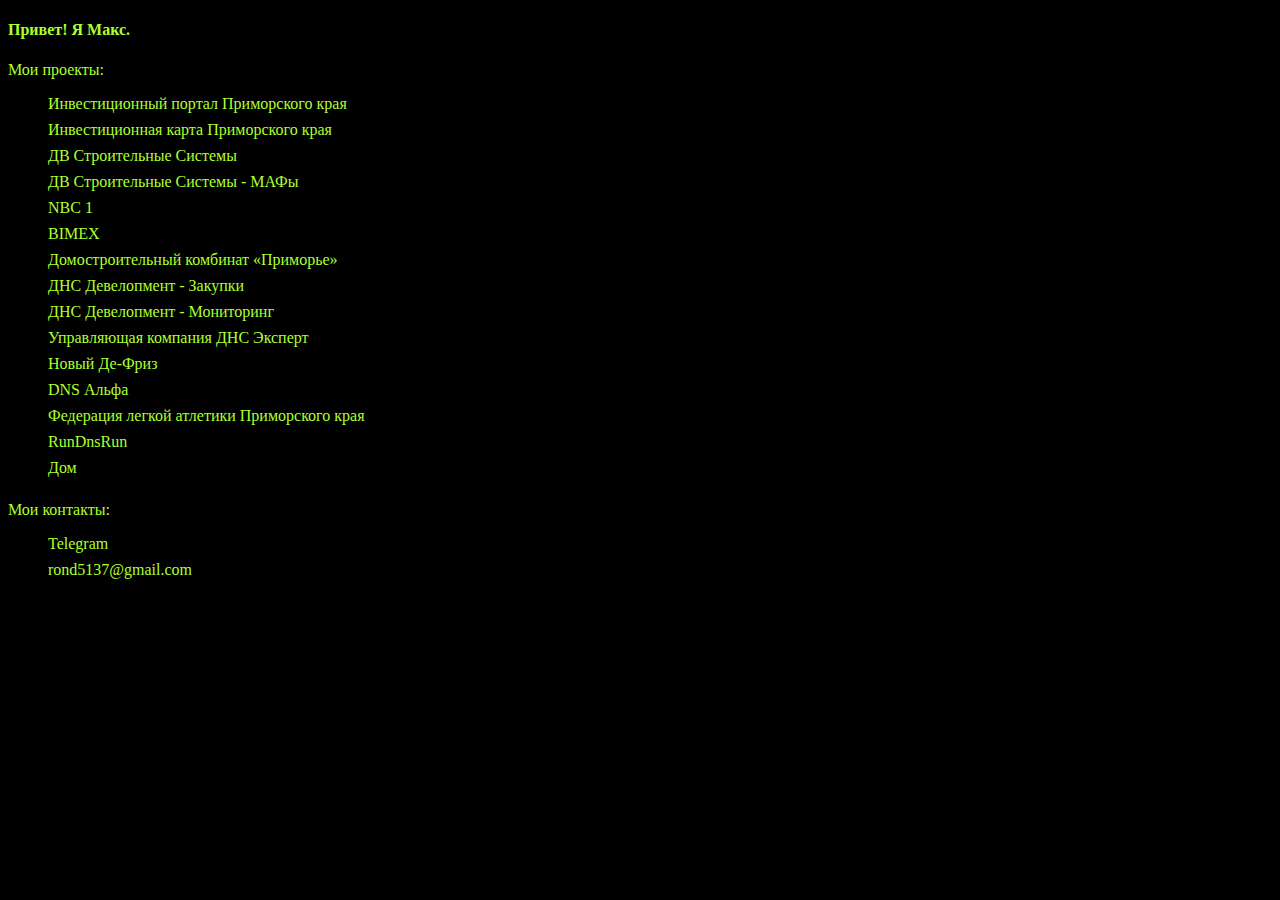
<file: index.html>
<!DOCTYPE html>
<html lang="ru">
<head>
    <meta charset="UTF-8">
    <meta name="viewport" content="width=device-width, initial-scale=1">

    <title>ROND</title>
    <style>
        body, a {
            background-color: black;
            color: greenyellow;
        }

        li {
            list-style-type: none;
            padding-bottom: 0.5em;
        }

        a {
            text-decoration: none;
        }

        a:hover {
            background-color: greenyellow;
            color: black;
        }
    </style>
</head>
<body>
<div>
    <h4>Привет! Я Макс.</h4>
    Мои проекты:
    <ul>
        <li><a target="_blank" href="https://invest.primorsky.ru/">Инвестиционный портал Приморского края</a></li>
        <li><a target="_blank" href="https://invest-map.primorsky.ru/ru/">Инвестиционная карта Приморского края</a></li>
        <li><a target="_blank" href="https://xn--b1ad4ba.xn--p1ai/">ДВ Строительные Системы</a></li>
        <li><a target="_blank" href="https://xn--80axz.xn--b1ad4ba.xn--p1ai/">ДВ Строительные Системы - МАФы</a></li>
        <li><a target="_blank" href="https://nbc-group.vn/">NBC 1</a></li>
        <li><a target="_blank" href="https://bimex.site/">BIMEX</a></li>
        <li><a target="_blank" href="https://dskprim.ru/">Домостроительный комбинат «Приморье»</a></li>
        <li><a target="_blank" href="https://zakupki.dnsdevelopment.ru/">ДНС Девелопмент - Закупки</a></li>
        <li><a target="_blank" href="https://monitoring.dskprim.ru/">ДНС Девелопмент - Мониторинг</a></li>
        <li><a target="_blank" href="https://expertdns.ru/">Управляющая компания ДНС Эксперт</a></li>
        <li><a target="_blank" href="https://newdefriz.ru/">Новый Де-Фриз</a></li>
        <li><a target="_blank" href="https://dnsalpha.ru/">DNS Альфа</a></li>
        <li><a target="_blank" href="https://primathletics.ru/">Федерация легкой атлетики Приморского края</a></li>
        <li><a target="_blank" href="https://rundnsrun.ru/">RunDnsRun</a></li>
        <li><a target="_blank" href="http://92.53.115.152/">Дом</a></li>
    </ul>
</div>

<div>
    Мои контакты:
    <ul>
        <li><a target="_blank" href="https://t.me/rond5137">Telegram</a></li>
        <li><a target="_blank" href="mailto:rond5137@gmail.com">rond5137@gmail.com</a></li>
    </ul>
</div>
</body>
</html>
</file>
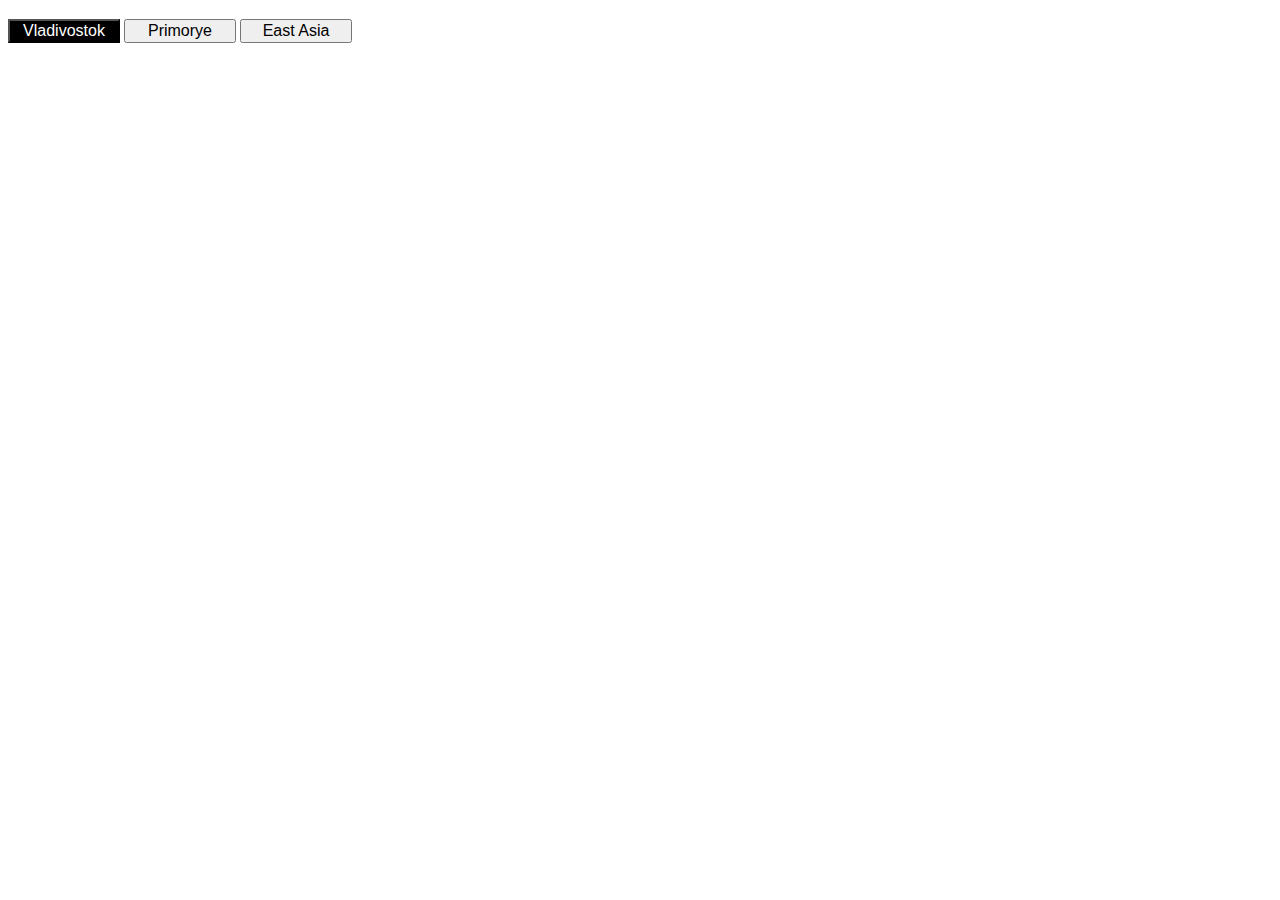
<file: wg.html>
<!DOCTYPE html>
<html lang="en">
<head>
    <meta charset="UTF-8">
    <meta name="viewport" content="width=device-width, initial-scale=1">
    <title>Windguru - Vladivostok</title>
    <link rel="icon" href="static/windguru-icon-512x512.png">
    <link rel="apple-touch-icon" href="static/windguru-icon-512x512.png">
    <link rel="stylesheet" href="static/style.css">
</head>
<body>
<div class="btn_div">
    <button class="btn active"><a class="btn_link" href="/wg">Vladivostok</a></button>
    <button class="btn"><a class="btn_link" href="/wgprim">Primorye</a></button>
    <button class="btn"><a class="btn_link" href="/wgasia">East Asia</a></button>
</div>

<script id="wg_fwdg_222023_3_1723007310317">
    (function (window, document) {
        var loader = function () {
            var arg = ["s=222023", "m=3", "uid=wg_fwdg_222023_3_1723007310317", "wj=ms", "tj=c", "waj=m", "tij=cm", "odh=0", "doh=24", "fhours=240", "hrsm=2", "vt=forecasts", "lng=ru", "p=WINDSPD,GUST,MWINDSPD,SMER,TMP,TMPE,WCHILL,FLHGT,CDC,APCP1s,SLP,RH"];
            var script = document.createElement("script");
            var tag = document.getElementsByTagName("script")[0];
            script.src = "https://www.windguru.cz/js/widget.php?" + (arg.join("&"));
            tag.parentNode.insertBefore(script, tag);
        };
        window.addEventListener ? window.addEventListener("load", loader, false) : window.attachEvent("onload", loader);
    })(window, document);
</script>

<script id="wg_fwdg_222023_39_1723008893334">
    (function (window, document) {
        var loader = function () {
            var arg = ["s=222023", "m=39", "uid=wg_fwdg_222023_39_1723008893334", "wj=ms", "tj=c", "waj=m", "tij=cm", "odh=0", "doh=24", "fhours=240", "hrsm=1", "vt=forecasts", "lng=ru", "p=WINDSPD,GUST,MWINDSPD,SMER,TMP,TMPE,WCHILL,FLHGT,CDC,APCP1s,RH,SLP"];
            var script = document.createElement("script");
            var tag = document.getElementsByTagName("script")[0];
            script.src = "https://www.windguru.cz/js/widget.php?" + (arg.join("&"));
            tag.parentNode.insertBefore(script, tag);
        };
        window.addEventListener ? window.addEventListener("load", loader, false) : window.attachEvent("onload", loader);
    })(window, document);
</script>
</body>
</html>
</file>
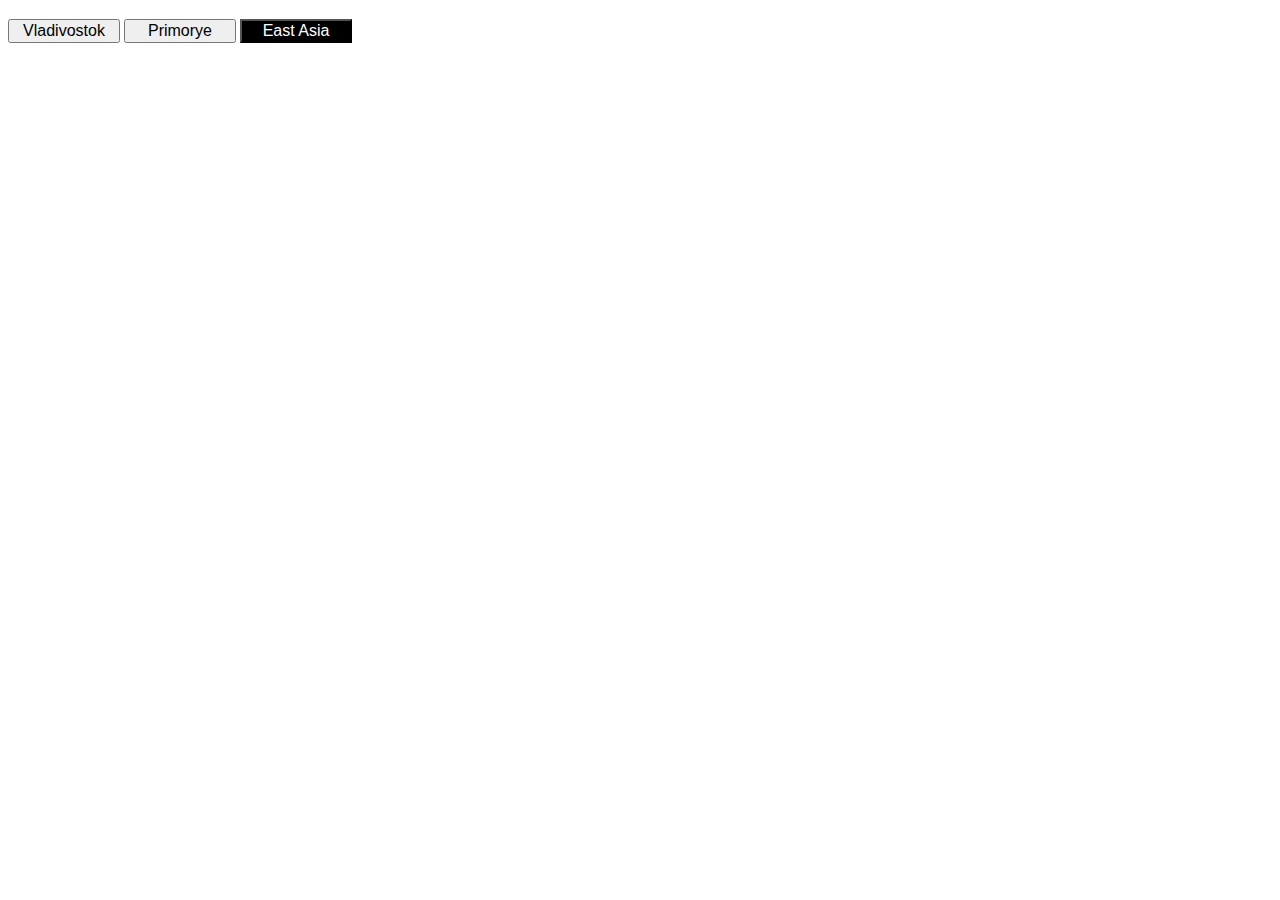
<file: wgasia.html>
<!DOCTYPE html>
<html lang="en">
<head>
    <meta charset="UTF-8">
    <meta name="viewport" content="width=device-width, initial-scale=1">
    <title>Windguru - Asia</title>
    <link rel="icon" href="static/windguru-icon-512x512.png">
    <link rel="apple-touch-icon" href="static/windguru-icon-512x512.png">
    <link rel="stylesheet" href="static/style.css">
</head>
<body>
<div class="btn_div">
    <button class="btn"><a class="btn_link" href="/wg">Vladivostok</a></button>
    <button class="btn"><a class="btn_link" href="/wgprim">Primorye</a></button>
    <button class="btn active"><a class="btn_link" href="/wgasia">East Asia</a></button>
</div>

<!--Japan - Tokyo, GFS 13 km-->
<script id="wg_fwdg_298527_3_1728011395444">
(function (window, document) {
  var loader = function () {
    var arg = ["s=298527" ,"m=3","uid=wg_fwdg_298527_3_1728011395444" ,"wj=ms" ,"tj=c" ,"waj=m" ,"tij=cm" ,"odh=0" ,"doh=24" ,"fhours=240" ,"hrsm=2" ,"vt=forecasts" ,"lng=ru" ,"p=WINDSPD,GUST,MWINDSPD,SMER,TMP,TMPE,WCHILL,FLHGT,CDC,APCP1s,SLP,RH"];
    var script = document.createElement("script");
    var tag = document.getElementsByTagName("script")[0];
    script.src = "https://www.windguru.cz/js/widget.php?"+(arg.join("&"));
    tag.parentNode.insertBefore(script, tag);
  };
  window.addEventListener ? window.addEventListener("load", loader, false) : window.attachEvent("onload", loader);
})(window, document);
</script>

<!--Korea, Democratic People's Republic of - Сеул Корея, GFS 13 km-->
<script id="wg_fwdg_413854_3_1727502153671">
    (function (window, document) {
        var loader = function () {
            var arg = ["s=413854", "m=3", "uid=wg_fwdg_413854_3_1727502153671", "wj=ms", "tj=c", "waj=m", "tij=cm", "odh=0", "doh=24", "fhours=240", "hrsm=2", "vt=forecasts", "lng=ru", "p=WINDSPD,GUST,MWINDSPD,SMER,TMP,TMPE,WCHILL,FLHGT,CDC,APCP1s,SLP,RH"];
            var script = document.createElement("script");
            var tag = document.getElementsByTagName("script")[0];
            script.src = "https://www.windguru.cz/js/widget.php?" + (arg.join("&"));
            tag.parentNode.insertBefore(script, tag);
        };
        window.addEventListener ? window.addEventListener("load", loader, false) : window.attachEvent("onload", loader);
    })(window, document);
</script>

<!--China - Пекин, GFS 13 km-->
<script id="wg_fwdg_221406_3_1727502008367">
    (function (window, document) {
        var loader = function () {
            var arg = ["s=221406", "m=3", "uid=wg_fwdg_221406_3_1727502008367", "wj=ms", "tj=c", "waj=m", "tij=cm", "odh=0", "doh=24", "fhours=240", "hrsm=2", "vt=forecasts", "lng=ru", "p=WINDSPD,GUST,MWINDSPD,SMER,TMP,TMPE,WCHILL,FLHGT,CDC,APCP1s,SLP,RH"];
            var script = document.createElement("script");
            var tag = document.getElementsByTagName("script")[0];
            script.src = "https://www.windguru.cz/js/widget.php?" + (arg.join("&"));
            tag.parentNode.insertBefore(script, tag);
        };
        window.addEventListener ? window.addEventListener("load", loader, false) : window.attachEvent("onload", loader);
    })(window, document);
</script>

<!--China - Шанхай, GFS 13 km-->
<script id="wg_fwdg_333571_3_1727501907428">
    (function (window, document) {
        var loader = function () {
            var arg = ["s=333571", "m=3", "uid=wg_fwdg_333571_3_1727501907428", "wj=ms", "tj=c", "waj=m", "tij=cm", "odh=0", "doh=24", "fhours=240", "hrsm=2", "vt=forecasts", "lng=ru", "p=WINDSPD,GUST,MWINDSPD,SMER,TMP,TMPE,WCHILL,FLHGT,CDC,APCP1s,SLP,RH"];
            var script = document.createElement("script");
            var tag = document.getElementsByTagName("script")[0];
            script.src = "https://www.windguru.cz/js/widget.php?" + (arg.join("&"));
            tag.parentNode.insertBefore(script, tag);
        };
        window.addEventListener ? window.addEventListener("load", loader, false) : window.attachEvent("onload", loader);
    })(window, document);
</script>

<!--China - Санья, GFS 13 km-->
<script id="wg_fwdg_263613_3_1728012048876">
(function (window, document) {
  var loader = function () {
    var arg = ["s=263613" ,"m=3","uid=wg_fwdg_263613_3_1728012048876" ,"wj=ms" ,"tj=c" ,"waj=m" ,"tij=cm" ,"odh=0" ,"doh=24" ,"fhours=240" ,"hrsm=2" ,"vt=forecasts" ,"lng=ru" ,"p=WINDSPD,GUST,MWINDSPD,SMER,TMP,TMPE,WCHILL,FLHGT,CDC,APCP1s,SLP,RH"];
    var script = document.createElement("script");
    var tag = document.getElementsByTagName("script")[0];
    script.src = "https://www.windguru.cz/js/widget.php?"+(arg.join("&"));
    tag.parentNode.insertBefore(script, tag);
  };
  window.addEventListener ? window.addEventListener("load", loader, false) : window.attachEvent("onload", loader);
})(window, document);
</script>

<!--China - ЧанБайШань-->
<script id="wg_fwdg_339142_3_1744842848122">
(function (window, document) {
  var loader = function () {
    var arg = ["s=339142" ,"m=3","uid=wg_fwdg_339142_3_1744842848122" ,"wj=ms" ,"tj=c" ,"waj=m" ,"tij=cm" ,"odh=0" ,"doh=24" ,"fhours=240" ,"hrsm=1" ,"vt=forecasts" ,"lng=ru" ,"p=WINDSPD,GUST,MWINDSPD,SMER,TMP,TMPE,WCHILL,FLHGT,CDC,APCP1s,SLP,RH"];
    var script = document.createElement("script");
    var tag = document.getElementsByTagName("script")[0];
    script.src = "https://www.windguru.cz/js/widget.php?"+(arg.join("&"));
    tag.parentNode.insertBefore(script, tag);
  };
  window.addEventListener ? window.addEventListener("load", loader, false) : window.attachEvent("onload", loader);
})(window, document);
</script>

<!--China - Китай, Янцзы-->
<script id="wg_fwdg_1259883_3_1744842960737">
(function (window, document) {
  var loader = function () {
    var arg = ["s=1259883" ,"m=3","uid=wg_fwdg_1259883_3_1744842960737" ,"wj=ms" ,"tj=c" ,"waj=m" ,"tij=cm" ,"odh=0" ,"doh=24" ,"fhours=240" ,"hrsm=1" ,"vt=forecasts" ,"lng=ru" ,"p=WINDSPD,GUST,MWINDSPD,SMER,TMP,TMPE,WCHILL,FLHGT,CDC,APCP1s,SLP,RH"];
    var script = document.createElement("script");
    var tag = document.getElementsByTagName("script")[0];
    script.src = "https://www.windguru.cz/js/widget.php?"+(arg.join("&"));
    tag.parentNode.insertBefore(script, tag);
  };
  window.addEventListener ? window.addEventListener("load", loader, false) : window.attachEvent("onload", loader);
})(window, document);
</script>

</body>
</html>
</file>
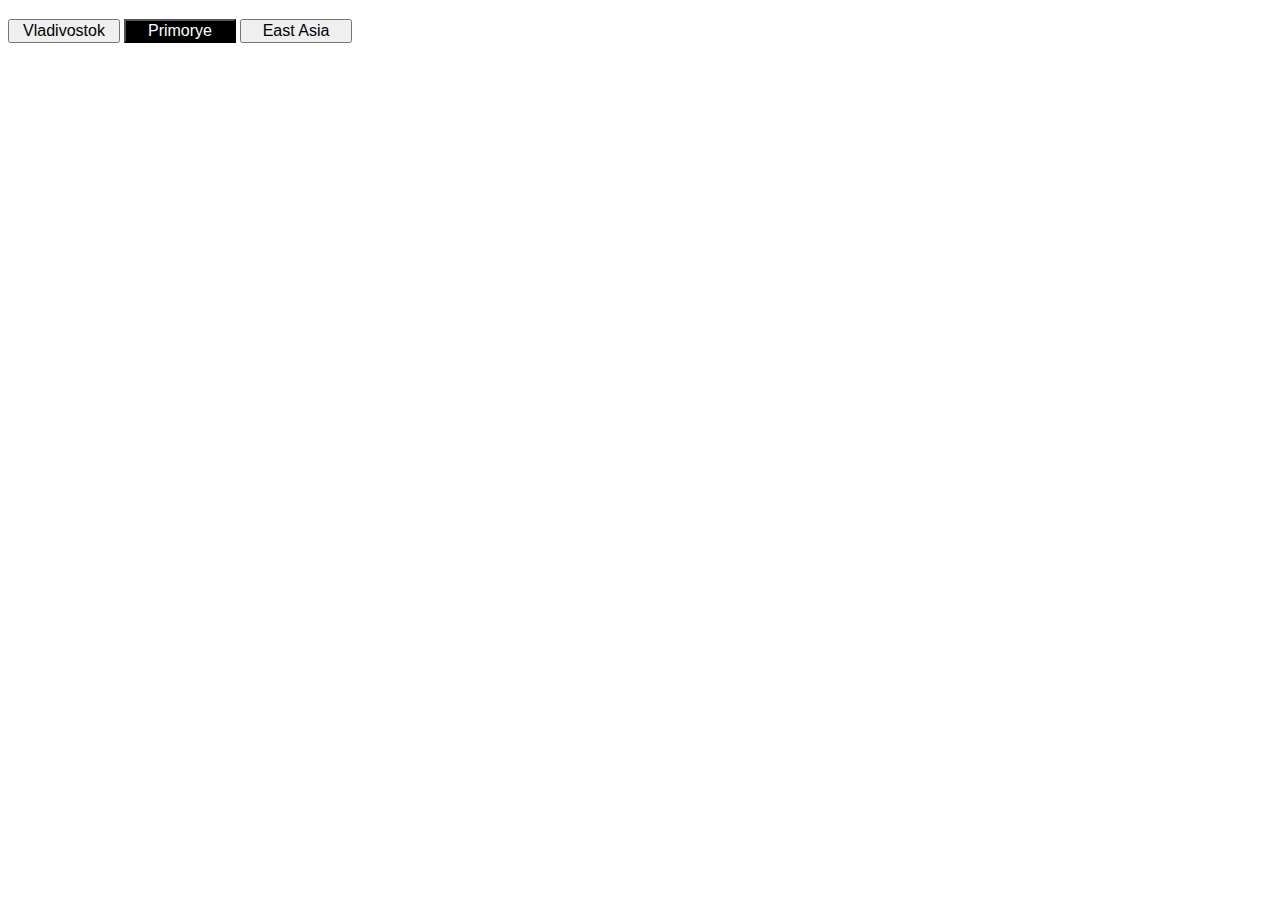
<file: wgprim.html>
<!DOCTYPE html>
<html lang="en">
<head>
    <meta charset="UTF-8">
    <meta name="viewport" content="width=device-width, initial-scale=1">
    <title>Windguru - Primorye</title>
    <link rel="icon" href="static/windguru-icon-512x512.png">
    <link rel="apple-touch-icon" href="static/windguru-icon-512x512.png">
    <link rel="stylesheet" href="static/style.css">
</head>
<body>
<div class="btn_div">
    <button class="btn"><a class="btn_link" href="/wg">Vladivostok</a></button>
    <button class="btn active"><a class="btn_link" href="/wgprim">Primorye</a></button>
    <button class="btn"><a class="btn_link" href="/wgasia">East Asia</a></button>
</div>

<script id="wg_fwdg_222023_3_1723170004056">
    (function (window, document) {
        var loader = function () {
            var arg = ["s=222023", "m=3", "uid=wg_fwdg_222023_3_1723170004056", "wj=ms", "tj=c", "waj=m", "tij=cm", "odh=0", "doh=24", "fhours=240", "hrsm=2", "vt=forecasts", "lng=ru", "p=WINDSPD,GUST,MWINDSPD,SMER,TMP,TMPE,WCHILL,CDC,APCP1s,SLP,RH"];
            var script = document.createElement("script");
            var tag = document.getElementsByTagName("script")[0];
            script.src = "https://www.windguru.cz/js/widget.php?" + (arg.join("&"));
            tag.parentNode.insertBefore(script, tag);
        };
        window.addEventListener ? window.addEventListener("load", loader, false) : window.attachEvent("onload", loader);
    })(window, document);
</script>

<script id="wg_fwdg_258666_3_1723170045119">
    (function (window, document) {
        var loader = function () {
            var arg = ["s=258666", "m=3", "uid=wg_fwdg_258666_3_1723170045119", "wj=ms", "tj=c", "waj=m", "tij=cm", "odh=0", "doh=24", "fhours=240", "hrsm=2", "vt=forecasts", "lng=ru", "p=WINDSPD,GUST,MWINDSPD,SMER,TMP,TMPE,WCHILL,CDC,APCP1s,SLP,RH"];
            var script = document.createElement("script");
            var tag = document.getElementsByTagName("script")[0];
            script.src = "https://www.windguru.cz/js/widget.php?" + (arg.join("&"));
            tag.parentNode.insertBefore(script, tag);
        };
        window.addEventListener ? window.addEventListener("load", loader, false) : window.attachEvent("onload", loader);
    })(window, document);
</script>

<script id="wg_fwdg_263037_3_1723170077378">
    (function (window, document) {
        var loader = function () {
            var arg = ["s=263037", "m=3", "uid=wg_fwdg_263037_3_1723170077378", "wj=ms", "tj=c", "waj=m", "tij=cm", "odh=0", "doh=24", "fhours=240", "hrsm=2", "vt=forecasts", "lng=ru", "p=WINDSPD,GUST,MWINDSPD,SMER,TMP,TMPE,WCHILL,CDC,APCP1s,SLP,RH"];
            var script = document.createElement("script");
            var tag = document.getElementsByTagName("script")[0];
            script.src = "https://www.windguru.cz/js/widget.php?" + (arg.join("&"));
            tag.parentNode.insertBefore(script, tag);
        };
        window.addEventListener ? window.addEventListener("load", loader, false) : window.attachEvent("onload", loader);
    })(window, document);
</script>

<script id="wg_fwdg_680093_3_1723170121649">
    (function (window, document) {
        var loader = function () {
            var arg = ["s=680093", "m=3", "uid=wg_fwdg_680093_3_1723170121649", "wj=ms", "tj=c", "waj=m", "tij=cm", "odh=0", "doh=24", "fhours=240", "hrsm=2", "vt=forecasts", "lng=ru", "p=WINDSPD,GUST,MWINDSPD,SMER,TMP,TMPE,WCHILL,CDC,APCP1s,SLP,RH"];
            var script = document.createElement("script");
            var tag = document.getElementsByTagName("script")[0];
            script.src = "https://www.windguru.cz/js/widget.php?" + (arg.join("&"));
            tag.parentNode.insertBefore(script, tag);
        };
        window.addEventListener ? window.addEventListener("load", loader, false) : window.attachEvent("onload", loader);
    })(window, document);
</script>

<script id="wg_fwdg_265677_3_1723170159211">
    (function (window, document) {
        var loader = function () {
            var arg = ["s=265677", "m=3", "uid=wg_fwdg_265677_3_1723170159211", "wj=ms", "tj=c", "waj=m", "tij=cm", "odh=0", "doh=24", "fhours=240", "hrsm=2", "vt=forecasts", "lng=ru", "p=WINDSPD,GUST,MWINDSPD,SMER,TMP,TMPE,WCHILL,CDC,APCP1s,SLP,RH"];
            var script = document.createElement("script");
            var tag = document.getElementsByTagName("script")[0];
            script.src = "https://www.windguru.cz/js/widget.php?" + (arg.join("&"));
            tag.parentNode.insertBefore(script, tag);
        };
        window.addEventListener ? window.addEventListener("load", loader, false) : window.attachEvent("onload", loader);
    })(window, document);
</script>

<script id="wg_fwdg_326364_3_1723170200618">
    (function (window, document) {
        var loader = function () {
            var arg = ["s=326364", "m=3", "uid=wg_fwdg_326364_3_1723170200618", "wj=ms", "tj=c", "waj=m", "tij=cm", "odh=0", "doh=24", "fhours=240", "hrsm=2", "vt=forecasts", "lng=ru", "p=WINDSPD,GUST,MWINDSPD,SMER,TMP,TMPE,WCHILL,CDC,APCP1s,SLP,RH"];
            var script = document.createElement("script");
            var tag = document.getElementsByTagName("script")[0];
            script.src = "https://www.windguru.cz/js/widget.php?" + (arg.join("&"));
            tag.parentNode.insertBefore(script, tag);
        };
        window.addEventListener ? window.addEventListener("load", loader, false) : window.attachEvent("onload", loader);
    })(window, document);
</script>

<script id="wg_fwdg_260814_3_1723170249971">
    (function (window, document) {
        var loader = function () {
            var arg = ["s=260814", "m=3", "uid=wg_fwdg_260814_3_1723170249971", "wj=ms", "tj=c", "waj=m", "tij=cm", "odh=0", "doh=24", "fhours=240", "hrsm=2", "vt=forecasts", "lng=ru", "p=WINDSPD,GUST,MWINDSPD,SMER,TMP,TMPE,WCHILL,CDC,APCP1s,SLP,RH"];
            var script = document.createElement("script");
            var tag = document.getElementsByTagName("script")[0];
            script.src = "https://www.windguru.cz/js/widget.php?" + (arg.join("&"));
            tag.parentNode.insertBefore(script, tag);
        };
        window.addEventListener ? window.addEventListener("load", loader, false) : window.attachEvent("onload", loader);
    })(window, document);
</script>

<script id="wg_fwdg_672403_3_1723170295945">
    (function (window, document) {
        var loader = function () {
            var arg = ["s=672403", "m=3", "uid=wg_fwdg_672403_3_1723170295945", "wj=ms", "tj=c", "waj=m", "tij=cm", "odh=0", "doh=24", "fhours=240", "hrsm=2", "vt=forecasts", "lng=ru", "p=WINDSPD,GUST,MWINDSPD,SMER,TMP,TMPE,WCHILL,CDC,APCP1s,SLP,RH"];
            var script = document.createElement("script");
            var tag = document.getElementsByTagName("script")[0];
            script.src = "https://www.windguru.cz/js/widget.php?" + (arg.join("&"));
            tag.parentNode.insertBefore(script, tag);
        };
        window.addEventListener ? window.addEventListener("load", loader, false) : window.attachEvent("onload", loader);
    })(window, document);
</script>

<script id="wg_fwdg_259140_3_1723170339462">
    (function (window, document) {
        var loader = function () {
            var arg = ["s=259140", "m=3", "uid=wg_fwdg_259140_3_1723170339462", "wj=ms", "tj=c", "waj=m", "tij=cm", "odh=0", "doh=24", "fhours=240", "hrsm=2", "vt=forecasts", "lng=ru", "p=WINDSPD,GUST,MWINDSPD,SMER,TMP,TMPE,WCHILL,CDC,APCP1s,SLP,RH"];
            var script = document.createElement("script");
            var tag = document.getElementsByTagName("script")[0];
            script.src = "https://www.windguru.cz/js/widget.php?" + (arg.join("&"));
            tag.parentNode.insertBefore(script, tag);
        };
        window.addEventListener ? window.addEventListener("load", loader, false) : window.attachEvent("onload", loader);
    })(window, document);
</script>

<script id="wg_fwdg_193522_3_1723170365185">
    (function (window, document) {
        var loader = function () {
            var arg = ["s=193522", "m=3", "uid=wg_fwdg_193522_3_1723170365185", "wj=ms", "tj=c", "waj=m", "tij=cm", "odh=0", "doh=24", "fhours=240", "hrsm=2", "vt=forecasts", "lng=ru", "p=WINDSPD,GUST,MWINDSPD,SMER,TMP,TMPE,WCHILL,CDC,APCP1s,SLP,RH"];
            var script = document.createElement("script");
            var tag = document.getElementsByTagName("script")[0];
            script.src = "https://www.windguru.cz/js/widget.php?" + (arg.join("&"));
            tag.parentNode.insertBefore(script, tag);
        };
        window.addEventListener ? window.addEventListener("load", loader, false) : window.attachEvent("onload", loader);
    })(window, document);
</script>

<script id="wg_fwdg_250292_3_1723170402712">
    (function (window, document) {
        var loader = function () {
            var arg = ["s=250292", "m=3", "uid=wg_fwdg_250292_3_1723170402712", "wj=ms", "tj=c", "waj=m", "tij=cm", "odh=0", "doh=24", "fhours=240", "hrsm=2", "vt=forecasts", "lng=ru", "p=WINDSPD,GUST,MWINDSPD,SMER,TMP,TMPE,WCHILL,CDC,APCP1s,SLP,RH"];
            var script = document.createElement("script");
            var tag = document.getElementsByTagName("script")[0];
            script.src = "https://www.windguru.cz/js/widget.php?" + (arg.join("&"));
            tag.parentNode.insertBefore(script, tag);
        };
        window.addEventListener ? window.addEventListener("load", loader, false) : window.attachEvent("onload", loader);
    })(window, document);
</script>

</body>
</html>
</file>
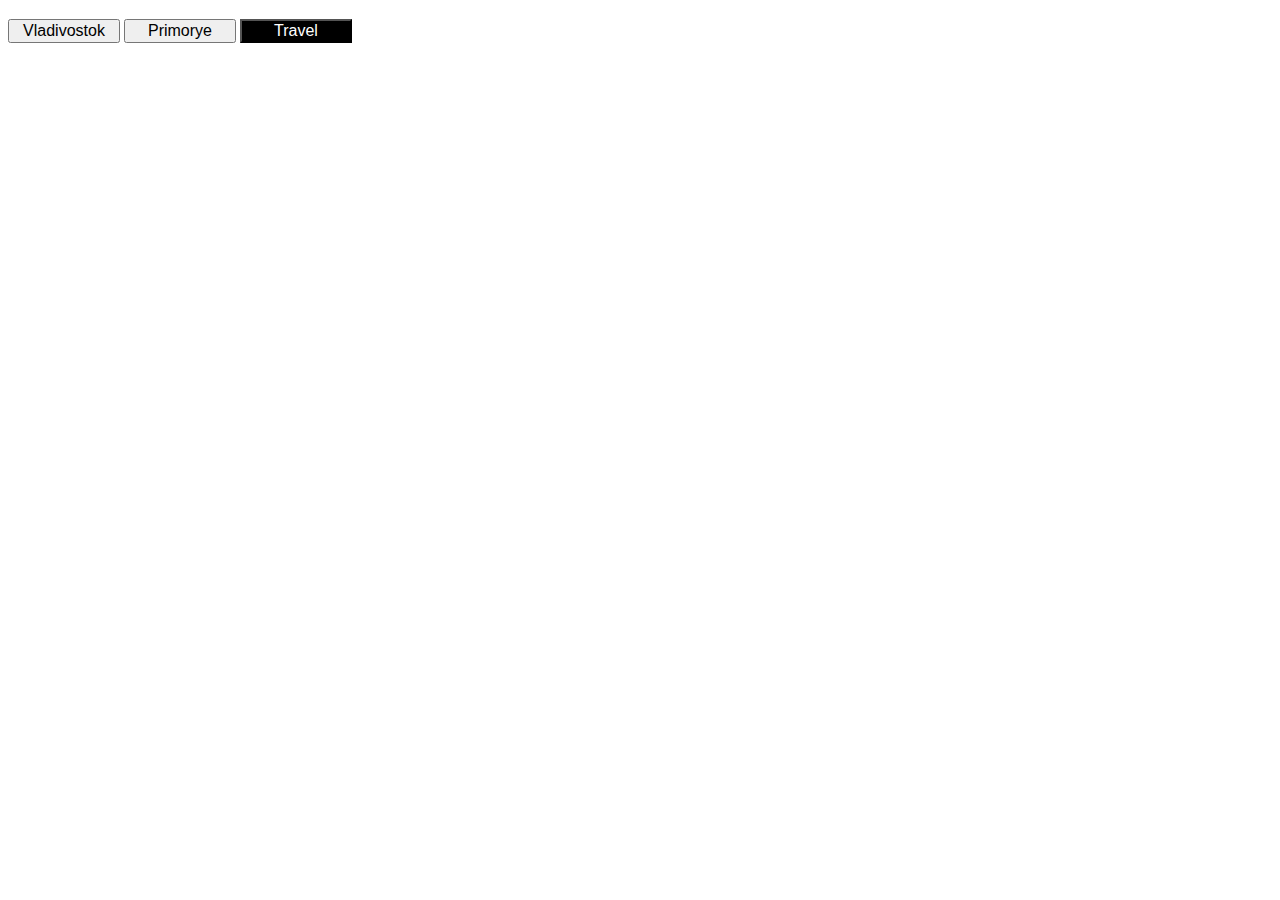
<file: wgtravel.html>
<!DOCTYPE html>
<html lang="en">
<head>
    <meta charset="UTF-8">
    <meta name="viewport" content="width=device-width, initial-scale=1">
    <title>Windguru - Travel</title>
    <link rel="icon" href="static/windguru-icon-512x512.png">
    <link rel="apple-touch-icon" href="static/windguru-icon-512x512.png">
    <link rel="stylesheet" href="static/style.css">
</head>
<body>
<div class="btn_div">
    <button class="btn"><a class="btn_link" href="/wg">Vladivostok</a></button>
    <button class="btn"><a class="btn_link" href="/wgprim">Primorye</a></button>
    <button class="btn active"><a class="btn_link" href="/wgtravel">Travel</a></button>
</div>

<!--Japan - Tokyo, GFS 13 km-->
<script id="wg_fwdg_298527_3_1728011395444">
(function (window, document) {
  var loader = function () {
    var arg = ["s=298527" ,"m=3","uid=wg_fwdg_298527_3_1728011395444" ,"wj=ms" ,"tj=c" ,"waj=m" ,"tij=cm" ,"odh=0" ,"doh=24" ,"fhours=240" ,"hrsm=2" ,"vt=forecasts" ,"lng=ru" ,"p=WINDSPD,GUST,MWINDSPD,SMER,TMP,TMPE,WCHILL,FLHGT,CDC,APCP1s,SLP,RH"];
    var script = document.createElement("script");
    var tag = document.getElementsByTagName("script")[0];
    script.src = "https://www.windguru.cz/js/widget.php?"+(arg.join("&"));
    tag.parentNode.insertBefore(script, tag);
  };
  window.addEventListener ? window.addEventListener("load", loader, false) : window.attachEvent("onload", loader);
})(window, document);
</script>

<!--Korea, Democratic People's Republic of - Сеул Корея, GFS 13 km-->
<script id="wg_fwdg_413854_3_1727502153671">
    (function (window, document) {
        var loader = function () {
            var arg = ["s=413854", "m=3", "uid=wg_fwdg_413854_3_1727502153671", "wj=ms", "tj=c", "waj=m", "tij=cm", "odh=0", "doh=24", "fhours=240", "hrsm=2", "vt=forecasts", "lng=ru", "p=WINDSPD,GUST,MWINDSPD,SMER,TMP,TMPE,WCHILL,FLHGT,CDC,APCP1s,SLP,RH"];
            var script = document.createElement("script");
            var tag = document.getElementsByTagName("script")[0];
            script.src = "https://www.windguru.cz/js/widget.php?" + (arg.join("&"));
            tag.parentNode.insertBefore(script, tag);
        };
        window.addEventListener ? window.addEventListener("load", loader, false) : window.attachEvent("onload", loader);
    })(window, document);
</script>

<!--China - Пекин, GFS 13 km-->
<script id="wg_fwdg_221406_3_1727502008367">
    (function (window, document) {
        var loader = function () {
            var arg = ["s=221406", "m=3", "uid=wg_fwdg_221406_3_1727502008367", "wj=ms", "tj=c", "waj=m", "tij=cm", "odh=0", "doh=24", "fhours=240", "hrsm=2", "vt=forecasts", "lng=ru", "p=WINDSPD,GUST,MWINDSPD,SMER,TMP,TMPE,WCHILL,FLHGT,CDC,APCP1s,SLP,RH"];
            var script = document.createElement("script");
            var tag = document.getElementsByTagName("script")[0];
            script.src = "https://www.windguru.cz/js/widget.php?" + (arg.join("&"));
            tag.parentNode.insertBefore(script, tag);
        };
        window.addEventListener ? window.addEventListener("load", loader, false) : window.attachEvent("onload", loader);
    })(window, document);
</script>

<!--China - Шанхай, GFS 13 km-->
<script id="wg_fwdg_333571_3_1727501907428">
    (function (window, document) {
        var loader = function () {
            var arg = ["s=333571", "m=3", "uid=wg_fwdg_333571_3_1727501907428", "wj=ms", "tj=c", "waj=m", "tij=cm", "odh=0", "doh=24", "fhours=240", "hrsm=2", "vt=forecasts", "lng=ru", "p=WINDSPD,GUST,MWINDSPD,SMER,TMP,TMPE,WCHILL,FLHGT,CDC,APCP1s,SLP,RH"];
            var script = document.createElement("script");
            var tag = document.getElementsByTagName("script")[0];
            script.src = "https://www.windguru.cz/js/widget.php?" + (arg.join("&"));
            tag.parentNode.insertBefore(script, tag);
        };
        window.addEventListener ? window.addEventListener("load", loader, false) : window.attachEvent("onload", loader);
    })(window, document);
</script>

</body>
</html>
</file>
<file: static/style.css>
.btn {
    width: 7rem;
    margin-top: 3px;
}

.btn_link {
    color: black;
    text-decoration: none;
    font-size: 1rem;
}

.btn_div {
    margin-top: 1rem;
    margin-bottom: 1rem;
}

.active {
    color: white;
    background-color: black;
}

.active > a {
    color: white;
}

@media (max-width: 610px) {
    .btn_div {
        text-align: center;
    }

}
</file>
